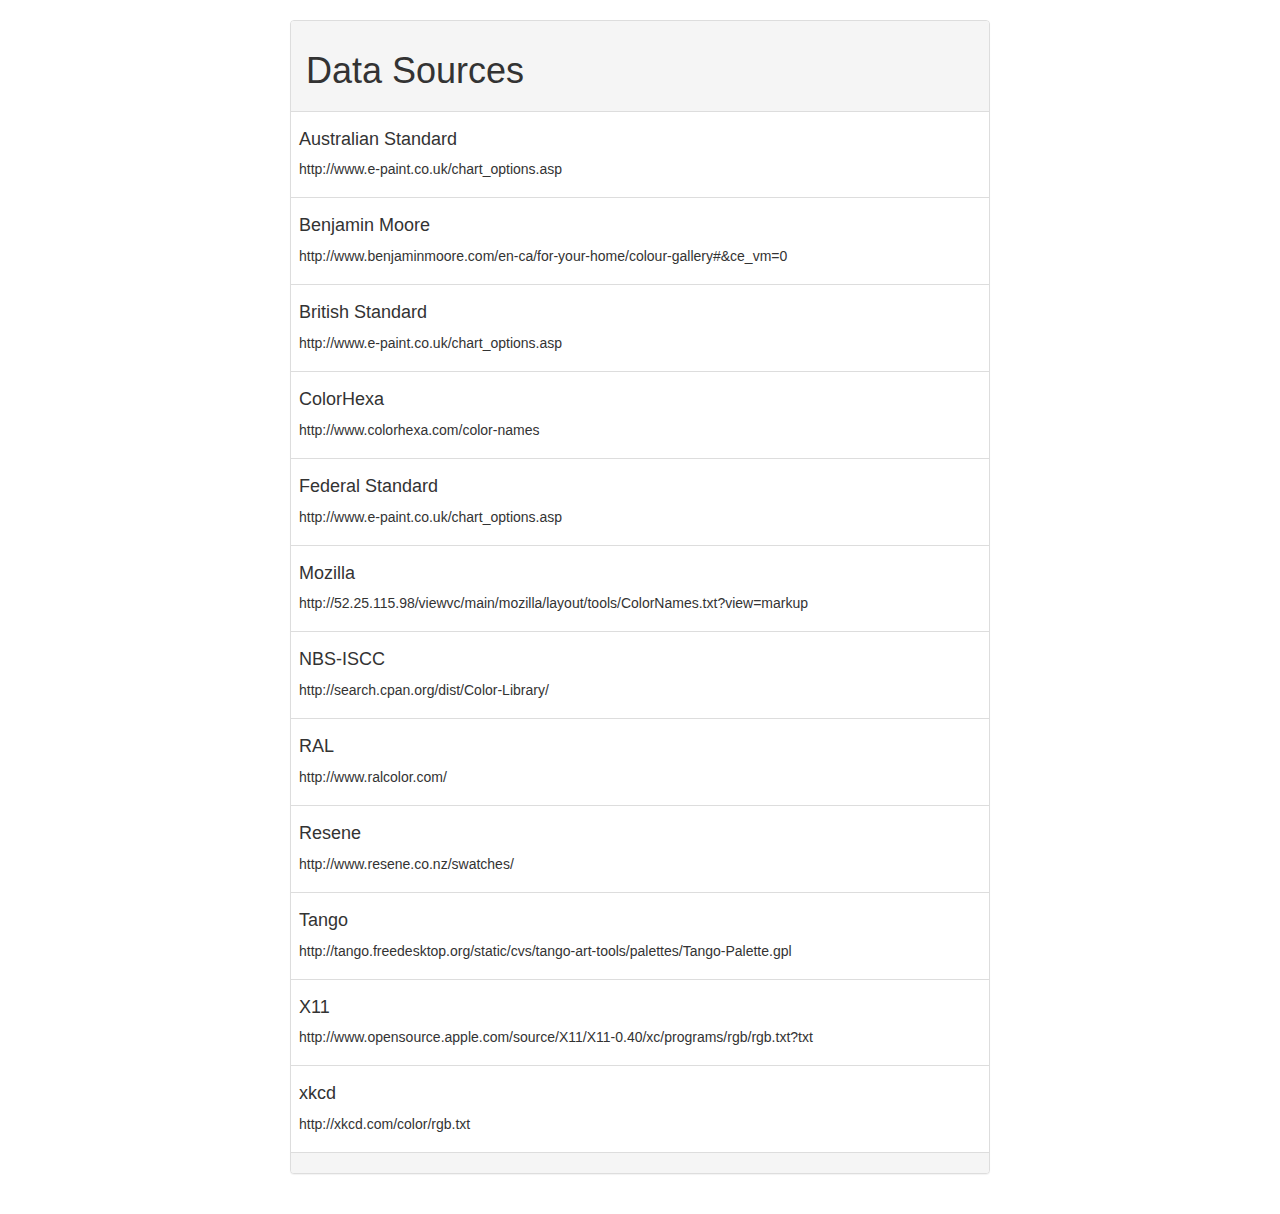
<file: sources.html>
<!doctype html>

<head>
  <meta charset="utf-8">
  <meta http-equiv="X-UA-Compatible" content="IE=edge,chrome=1">
  <title>Color Names</title>
  <meta name="description" content="">
  <meta name="viewport" content="width=device-width, initial-scale=1">
  <!--link rel="apple-touch-icon" href="apple-touch-icon.png"-->

  <link href="lib/bootstrap/css/bootstrap.min.css" rel="stylesheet">
  <link href="color-names.css" rel="stylesheet">
</head>

<body>
  <div class="container">

    <div class="panel panel-default">
      <div class="panel-heading">
        <h1>Data Sources</h1>
      </div>
      <table class="table" id="output">
        <tr><td>
          <h4>Australian Standard</h4>
          <p>http://www.e-paint.co.uk/chart_options.asp</p>
        </td></tr>
        <tr><td>
          <h4>Benjamin Moore</h4>
          <p>http://www.benjaminmoore.com/en-ca/for-your-home/colour-gallery#&ce_vm=0</p>
        </td></tr>
        <tr><td>
          <h4>British Standard</h4>
          <p>http://www.e-paint.co.uk/chart_options.asp</p>
        </td></tr>
        <tr><td>
          <h4>ColorHexa</h4>
          <p>http://www.colorhexa.com/color-names</p>
        </td></tr>
        <tr><td>
          <h4>Federal Standard</h4>
          <p>http://www.e-paint.co.uk/chart_options.asp</p>
        </td></tr>
        <tr><td>
          <h4>Mozilla</h4>
          <p>http://52.25.115.98/viewvc/main/mozilla/layout/tools/ColorNames.txt?view=markup</p>
        </td></tr>
        <tr><td>
          <h4>NBS-ISCC</h4>
          <p>http://search.cpan.org/dist/Color-Library/</p>
        </td></tr>
        <tr><td>
          <h4>RAL</h4>
          <p>http://www.ralcolor.com/</p>
        </td></tr>
        <tr><td>
          <h4>Resene</h4>
          <p>http://www.resene.co.nz/swatches/</p>
        </td></tr>
        <tr><td>
          <h4>Tango</h4>
          <p>http://tango.freedesktop.org/static/cvs/tango-art-tools/palettes/Tango-Palette.gpl</p>
        </td></tr>
        <tr><td>
          <h4>X11</h4>
          <p>http://www.opensource.apple.com/source/X11/X11-0.40/xc/programs/rgb/rgb.txt?txt</p>
        </td></tr>
        <tr><td>
          <h4>xkcd</h4>
          <p>http://xkcd.com/color/rgb.txt</p>
        </td></tr>
      </table>
      <div class="panel-footer panel-footer-min"></div>
    </div>

  </div>

</body>

</html>
</file>
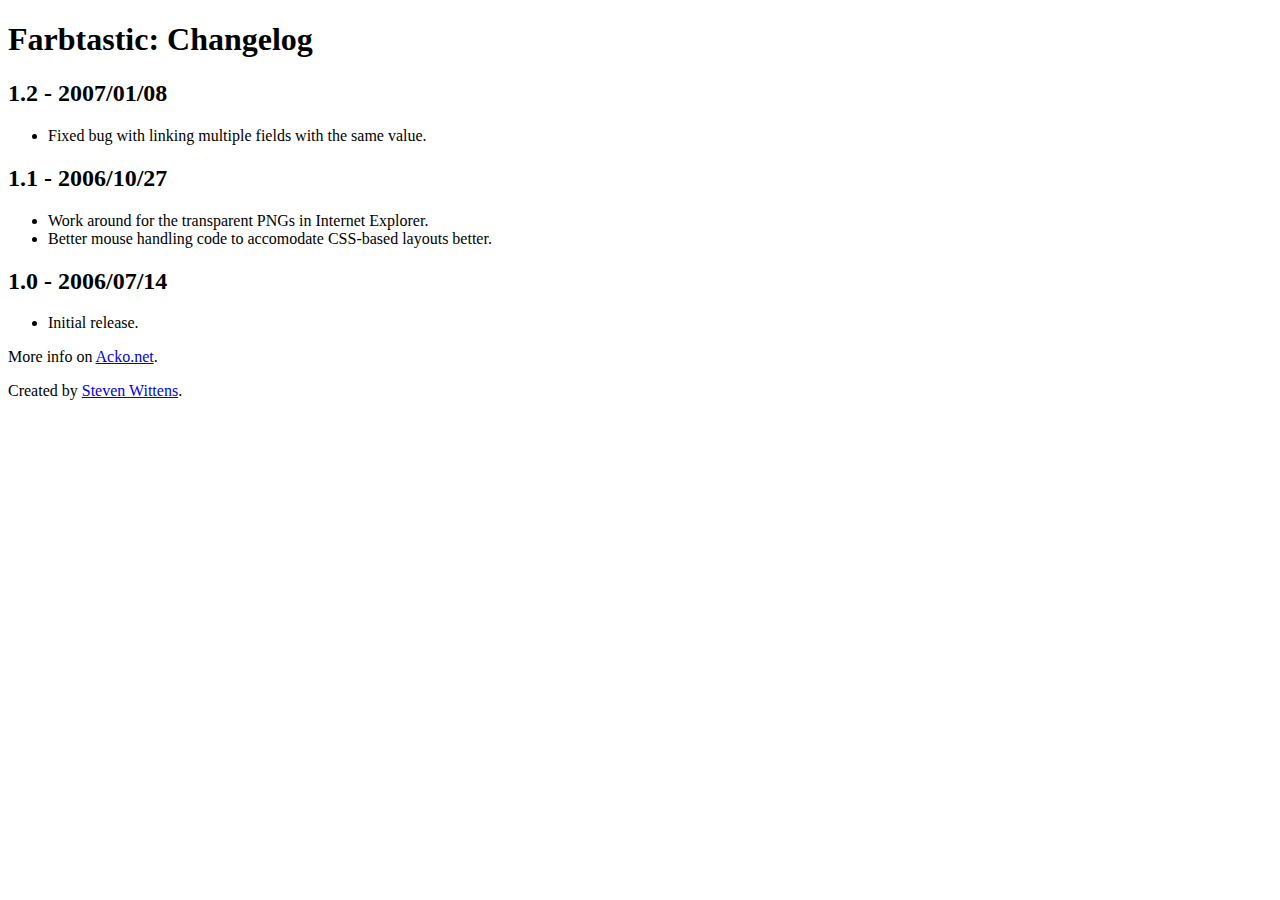
<file: lib/farbtastic/CHANGELOG.html>
<!DOCTYPE html PUBLIC "-//W3C//DTD XHTML 1.0 Transitional//EN"
  "http://www.w3.org/TR/xhtml1/DTD/xhtml1-transitional.dtd">
<html>
<head><title>Farbtastic: Changelog</title></head>
<body>
  <h1 class="title">Farbtastic: Changelog</h1>

    <h2>1.2 - 2007/01/08</h2>
    <ul>
      <li>Fixed bug with linking multiple fields with the same value.</li>
    </ul>
    <h2>1.1 - 2006/10/27</h2>
    <ul>
      <li>Work around for the transparent PNGs in Internet Explorer.</li>
      <li>Better mouse handling code to accomodate CSS-based layouts better.</li>
    </ul>
    <h2>1.0 - 2006/07/14</h2>
    <ul>
      <li>Initial release.</li>
    </ul>

    <p>More info on <a href="http://www.acko.net/dev/farbtastic">Acko.net</a>.</p>
    <p>Created by <a href="http://www.acko.net/">Steven Wittens</a>.</p>

</body>
</html>
</file>
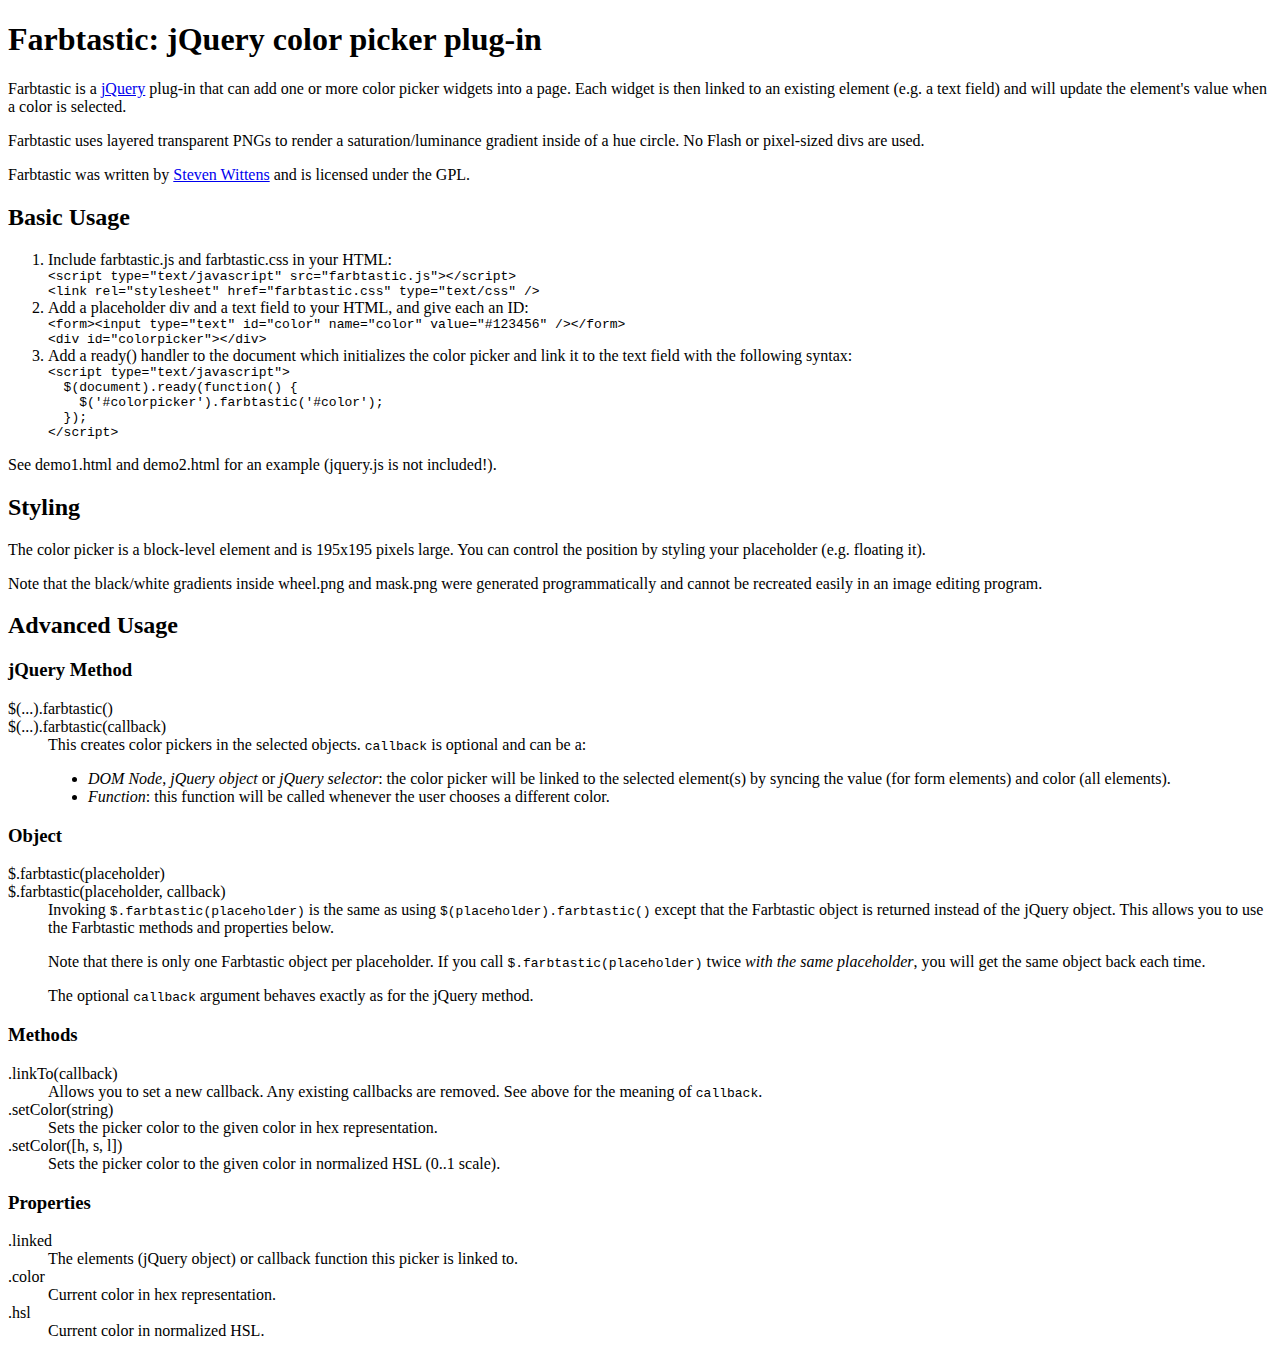
<file: lib/farbtastic/README.html>
<!DOCTYPE html PUBLIC "-//W3C//DTD XHTML 1.0 Transitional//EN"
  "http://www.w3.org/TR/xhtml1/DTD/xhtml1-transitional.dtd">
<html>
<head><title>Farbtastic: jQuery color picker plug-in</title></head>
<body>
        <h1 class="title">Farbtastic: jQuery color picker plug-in</h1>
    <div class="content"><p>Farbtastic is a <a href="http://www.jquery.com/">jQuery</a> plug-in that can add one or more color picker widgets into a page. Each widget is then linked to an existing element (e.g. a text field) and will update the element's value when a color is selected.</p>

<p>Farbtastic uses layered transparent PNGs to render a saturation/luminance gradient inside of a hue circle. No Flash or pixel-sized divs are used.</p>

<p>Farbtastic was written by <a href="http://www.acko.net/dev/farbtastic">Steven Wittens</a> and is licensed under the GPL.</p>

<h2>Basic Usage</h2>
<ol>
<li>Include farbtastic.js and farbtastic.css in your HTML:<br />
<div class="codeblock"><code>&lt;script type=&quot;text/javascript&quot; src=&quot;farbtastic.js&quot;&gt;&lt;/script&gt;<br />&lt;link rel=&quot;stylesheet&quot; href=&quot;farbtastic.css&quot; type=&quot;text/css&quot; /&gt;</code></div>
</li>
<li>Add a placeholder div and a text field to your HTML, and give each an ID:<br />
<div class="codeblock"><code>&lt;form&gt;&lt;input type=&quot;text&quot; id=&quot;color&quot; name=&quot;color&quot; value=&quot;#123456&quot; /&gt;&lt;/form&gt;<br />&lt;div id=&quot;colorpicker&quot;&gt;&lt;/div&gt;</code></div>
</li>
<li>Add a ready() handler to the document which initializes the color picker and link it to the text field with the following syntax:<br />
<div class="codeblock"><code>&lt;script type=&quot;text/javascript&quot;&gt;<br />&nbsp; $(document).ready(function() {<br />&nbsp; &nbsp; $(&#039;#colorpicker&#039;).farbtastic(&#039;#color&#039;);<br />&nbsp; });<br />&lt;/script&gt;</code></div>
</li>
</ol>
<p>See demo1.html and demo2.html for an example (jquery.js is not included!).</p>
<h2>Styling</h2>
<p>The color picker is a block-level element and is 195x195 pixels large. You can control the position by styling your placeholder (e.g. floating it).</p>
<p>Note that the black/white gradients inside wheel.png and mask.png were generated programmatically and cannot be recreated easily in an image editing program.</p>
<h2>Advanced Usage</h2>
<h3>jQuery Method</h3>
<dl>
<dt>$(...).farbtastic()<br />
$(...).farbtastic(callback)</dt>
<dd>This creates color pickers in the selected objects. <code>callback</code> is optional and can be a:</p>
<ul>
<li><em>DOM Node</em>, <em>jQuery object</em> or <em>jQuery selector</em>: the color picker will be linked to the selected element(s) by syncing the value (for form elements) and color (all elements).</li>
<li><em>Function</em>: this function will be called whenever the user chooses a different color.</dd>
</dl>
<h3>Object</h3>
<dl>
<dt>$.farbtastic(placeholder)<br />
$.farbtastic(placeholder, callback)<br />
</dt>
<dd>Invoking <code>$.farbtastic(placeholder)</code> is the same as using <code>$(placeholder).farbtastic()</code> except that the Farbtastic object is returned instead of the jQuery object. This allows you to use the Farbtastic methods and properties below.</p>
<p>Note that there is only one Farbtastic object per placeholder. If you call <code>$.farbtastic(placeholder)</code> twice <em>with the same placeholder</em>, you will get the same object back each time.</p>
<p>The optional <code>callback</code> argument behaves exactly as for the jQuery method.<br />
</dd>
</dl>
</dd>
</dl>
<h3>Methods</h3>
<dl>
<dt>.linkTo(callback)</dt>
<dd>Allows you to set a new callback. Any existing callbacks are removed. See above for the meaning of <code>callback</code>.</dd>
<dt>.setColor(string)</dt>
<dd>Sets the picker color to the given color in hex representation.</dd>
<dt>.setColor([h, s, l])</dt>
<dd>Sets the picker color to the given color in normalized HSL (0..1 scale).</dd>
</dl>
<h3>Properties</h3>
<dl>
<dt>.linked</dt>
<dd>The elements (jQuery object) or callback function this picker is linked to.</dd>
<dt>.color</dt>
<dd>Current color in hex representation.</dd>
<dt>.hsl</dt>
<dd>Current color in normalized HSL.</dd>
</dl>
</div>
</body>
</html>
</file>
<file: color-names.css>
body {
	padding-top: 20px;
	padding-bottom: 20px;
}
.container {
	max-width: 730px;
}
.center {
	text-align: center;
}

.h2 {

}

.farbtastic {
    margin: auto;
}

.jumbotron {
	text-shadow: 0px 0px 10px rgba(255, 255, 255, 1);
}
</file>
